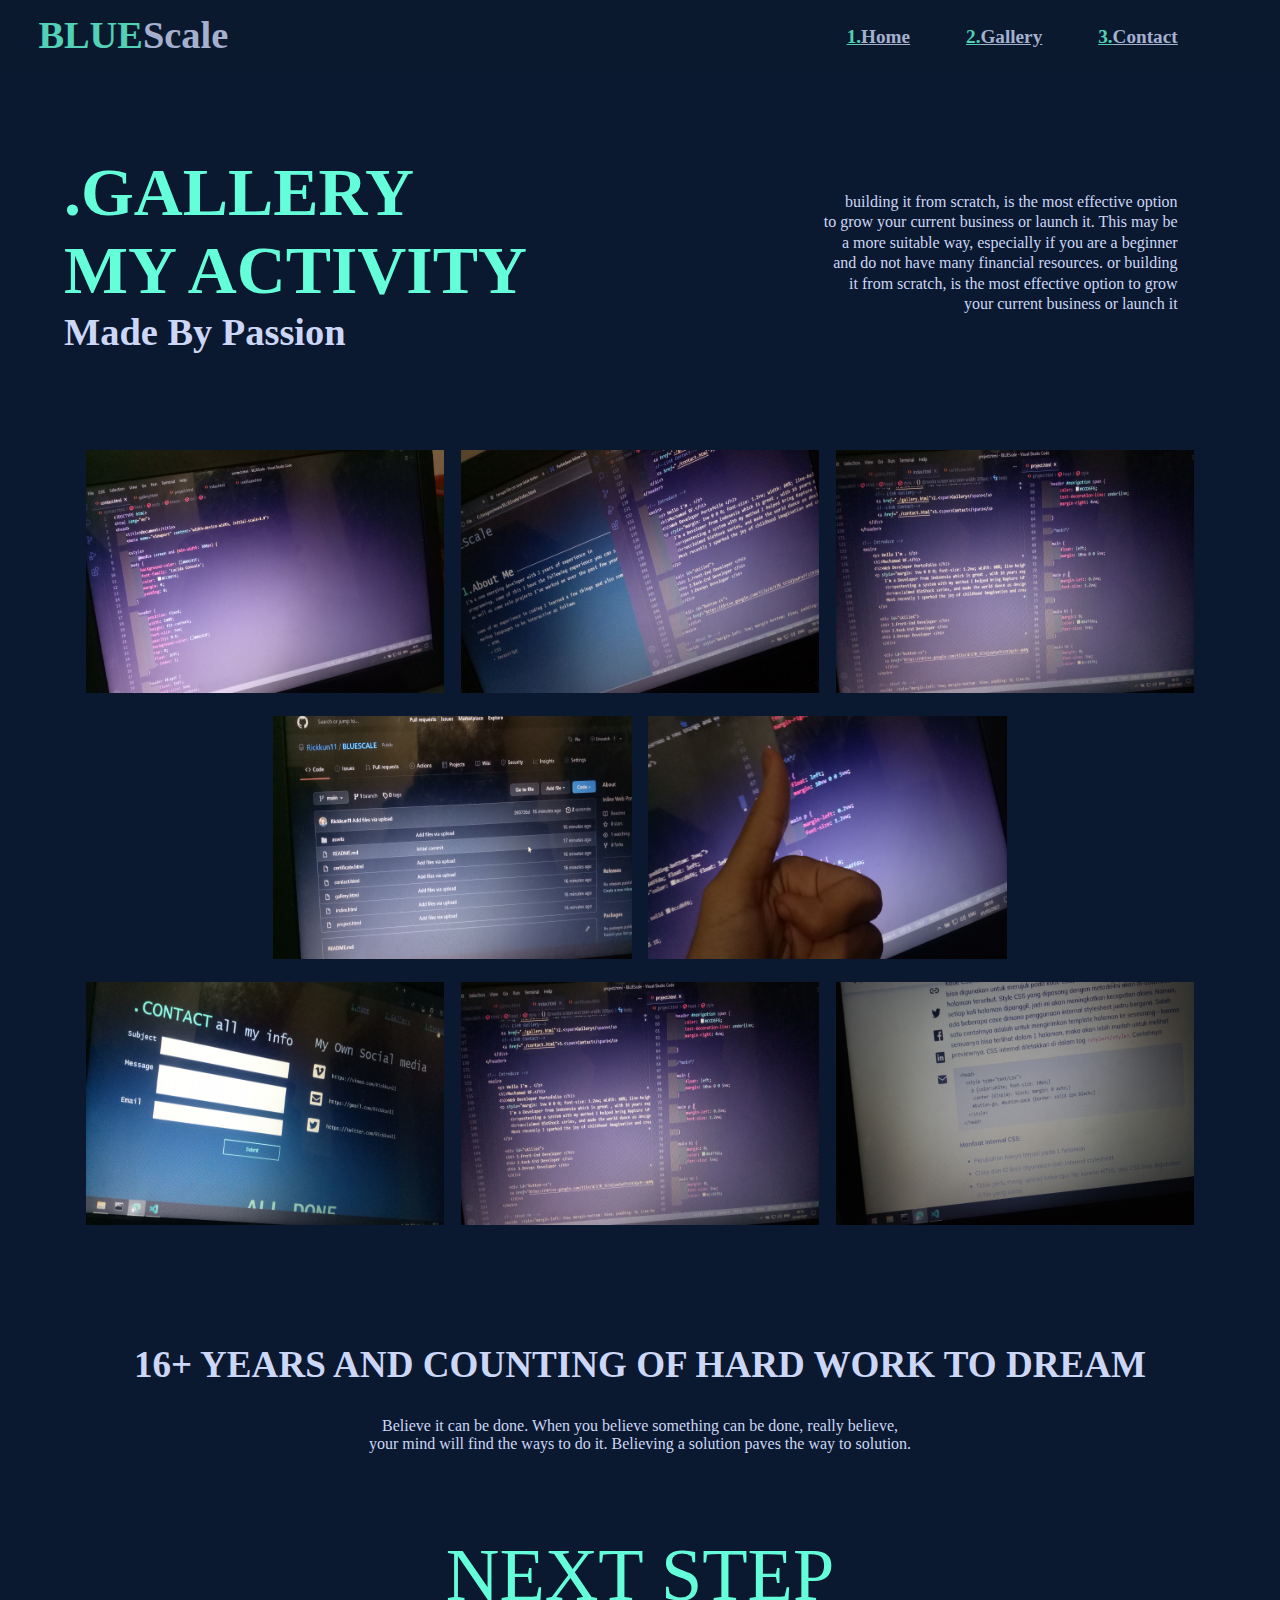
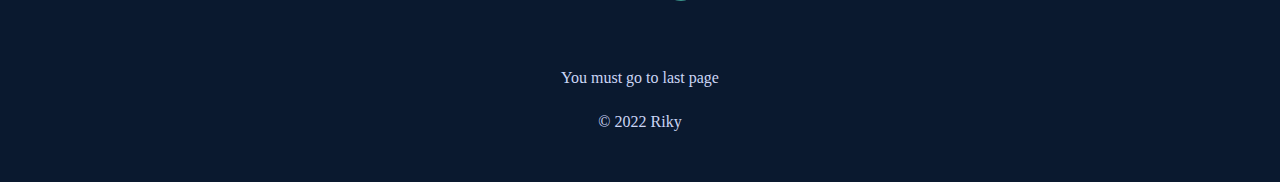
<file: gallery.html>
<!DOCTYPE html>
<html lang="en">
<head>
    <title>Galery</title>
    <meta name="viewport" content="width=device-width, initial-scale=1.0">
    <style>
        @media screen and (min-width: 300px) {
    body {
        background-color: #0A192F;
        font-family: 'Lucida Console';
        color: #CCD6F6;
        margin: 0;
        padding: 0;
    }

    header {
        position: fixed;
        width: 100%;
        height: fit-content;
        font-size: 3vw;
        opacity: 0.8;
        background-color: #0A192F;
        top: 0;
        float: left;
        z-index: 1;
    }

    header #logo1 {
        float: left;
        font-size: 3vw;
        width: fit-content;
        margin: 1vw 0 0 3vw;
        color: #64FFDA;

    }

    header #logo2 {
        float: left;
        font-size: 3vw;
        width: fit-content;
        margin: 1vw 0vw 0vw 0vw;
        color: #CCD6F6;

    }

    header #navigation {
        float: right;
        margin: 2% 4vw;
        width: fit-content;
        font-size: 1.5vw;
        z-index: 1;
    }

    header #navigation a {
        color: #64FFDA;
    }

    header #navigation span {
        color: #CCD6F6;
        text-decoration-line: underline;
        margin-right: 4vw;

    }

    /*main*/

    main {
        float: left;
        margin: 10vw 0 0 5vw;
    }

    main p {
        margin-left: 0.2vw;
        font-size: 1.2vw;

    }

    main h1 {
        margin: 0;
        color: #64ffda;
        font-size: 5vw;
    }

    main h2 {
        margin: 0;
        font-size: 3vw;
        color: #ccd6f6;
    }

    main #skilled {
        display: flex;
        flex-direction: row;
        font-size: 1.2vw;
        color: #8892b0;
    }

    main #skilled h6 {
        margin-right: 2vw;
        color: #64ffda;
    }

    main #button-cv {
        font-size: 1.2vw;
        border: solid 0.1vw #64ffda;
        color: #64ffda;
        width: fit-content;
        padding: 1vw 3vw;
        margin-bottom: 15vw;
    }

}
    </style>
</head>

<body>
    <!-- Header (navbar)-->
    <header style="
            float:left;
            position: fixed;
            top: 0;
            width: 100%;
            height: fit-content;
            background-color: rgb(10, 25, 47);
            opacity: 0.8;    
            font-size: 3vw;
            font-weight: bold;
        ">

        <!-- logo -->
        <span style="
                float: left;
                width: fit-content;
                margin: 1vw 0 0 3vw ;
                color: #64FFDA;
            "> BLUE</span>
        <span style="
                float: left;
                width: fit-content;
                margin: 1vw 0vw 0vw 0vw;
                color: #CCD6F6;
            "> Scale</span>
        
        <!-- Navigation -->
        <div style="float: right; margin: 2% 4vw; width: fit-content;font-size:1.5vw ; ">
            <!-- link Home -->
            <a href="./index.html" style="
                color: #64FFDA;
            ">1.<span style="color: #CCD6F6; text-decoration-line: underline; margin-right: 4vw;">Home</span></a>
            
            <!-- Link Gallery-->
            <a href="./gallery.html" style="
                color: #64FFDA;
            ">2.<span style="color: #CCD6F6; text-decoration-line: underline; margin-right: 4vw;">Gallery</span></a>

            <!--Link Contact-->
            <a href="./contact.html" style="
                color: #64FFDA;
            ">3.<span style="color: #CCD6F6; text-decoration-line: underline; margin-right: 4vw;">Contact</span></a>
        </div>
    </header>

    <article>
    <!-- artikel 1 (judul)-->
    <div style="padding-top:10vw;
                padding-bottom: 2vw;
                
            ">
        <div style="display: inline-block;
                    margin: 0 0 0 3vw ;
                    padding: 2vw;
                    width: 40%;
                ">
            <h1 style="margin: 0;font-size: 5.3vw; color: #64FFDA;">
                .GALLERY 
                <br>MY ACTIVITY
            </h1>
            <h2 style="font-size: 3.0vw; margin: 0;">
                Made By Passion
            </h2>
        </div>
            <P style="
                    float: right;
                    width: 41%;
                    margin: 5vw 8vw 3vw 3vw ;
                    line-height: 1.6vw;
                    text-align: right;
                ">
                    building it from scratch, is the most effective option 
                <br>to grow your current business or launch it. This may be 
                <br>a more suitable way, especially if you are a beginner 
                <br>and do not have many financial resources. or building 
                <br>it from scratch, is the most effective option to grow 
                <br>your current business or launch it
            </P>
            
    </div>


    <!--artikel 2 (foto)-->
    <div class="content" style="margin: 0;
                padding:3vw;
                text-align: center; 
            ">
        <!-- image row 1 -->       
        <div id="image" style="height:fit-content;">
                <img src="./assets/bio/1.jpg" alt="1" style="display:inline-block;width: 28vw;height: 19vw;margin: 0.5vw; overflow: hidden;" >
                <img src="./assets/bio/2.jpg" alt="2" style="display:inline-block;width: 28vw;height: 19vw;margin: 0.5vw; overflow: hidden;">
                <img src="./assets/bio/3.jpg" alt="3" style="display:inline-block;width: 28vw;height: 19vw;margin: 0.5vw; overflow: hidden;">

        </div>
        <!-- image row 2 -->       
        <div style="height:fit-content;
                margin: 0.5vw;">
                <img src="./assets/bio/4.jpg" alt="4" style="display:inline-block;width: 28vw;height: 19vw;margin: 0.5vw;overflow: hidden;">
                <img src="./assets/bio/5.jpg" alt="5" style="display:inline-block;width: 28vw;height: 19vw;margin: 0.5vw;overflow: hidden;">
        </div>
        <!-- image row 3 -->       
        <div style="height:fit-content;
                ">
                <img src="./assets/bio/6.jpg" alt="6" style="display:inline-block;width: 28vw;height: 19vw;margin: 0.5vw;overflow: hidden;">
                <img src="./assets/bio/7.jpg" alt="7" style="display:inline-block;width: 28vw;height: 19vw;margin: 0.5vw;overflow: hidden;">
                <img src="./assets/bio/8.jpg" alt="8" style="display:inline-block;width: 28vw;height: 19vw;margin: 0.5vw;overflow: hidden;">
            </div>
        </div>

        <!-- row 4 deskripsi-->
        <div style="
                padding: 3vw;
            ">
            <h2 style="font-size: 2.9vw;text-align: center;">
                16+ YEARS AND COUNTING OF HARD WORK TO DREAM
            </h2>
            <p  style="text-align: center;">
                Believe it can be done. When you believe something can be done, really believe, 
                <br>your mind will find the ways to do it. Believing a solution paves the way to solution.
            </p>
        </div>

        </div>
    </div>   
</article>   
    <!-- ini footer -->
    <footer style="
        margin: 0 1vw 1vw vw ;
        text-align: center;">
        <div style="font-size: 5.8vw;padding: 2vw; color: #64FFDA;">
            NEXT STEP
        </div>
        <div style="padding: 2vw;">
            You must go to last page
        <div style="padding: 2vw;">
            © 2022 Riky
        </div>
        </div>
    </footer>
<div keyframe=""></div>
</body>
</html>
</file>
